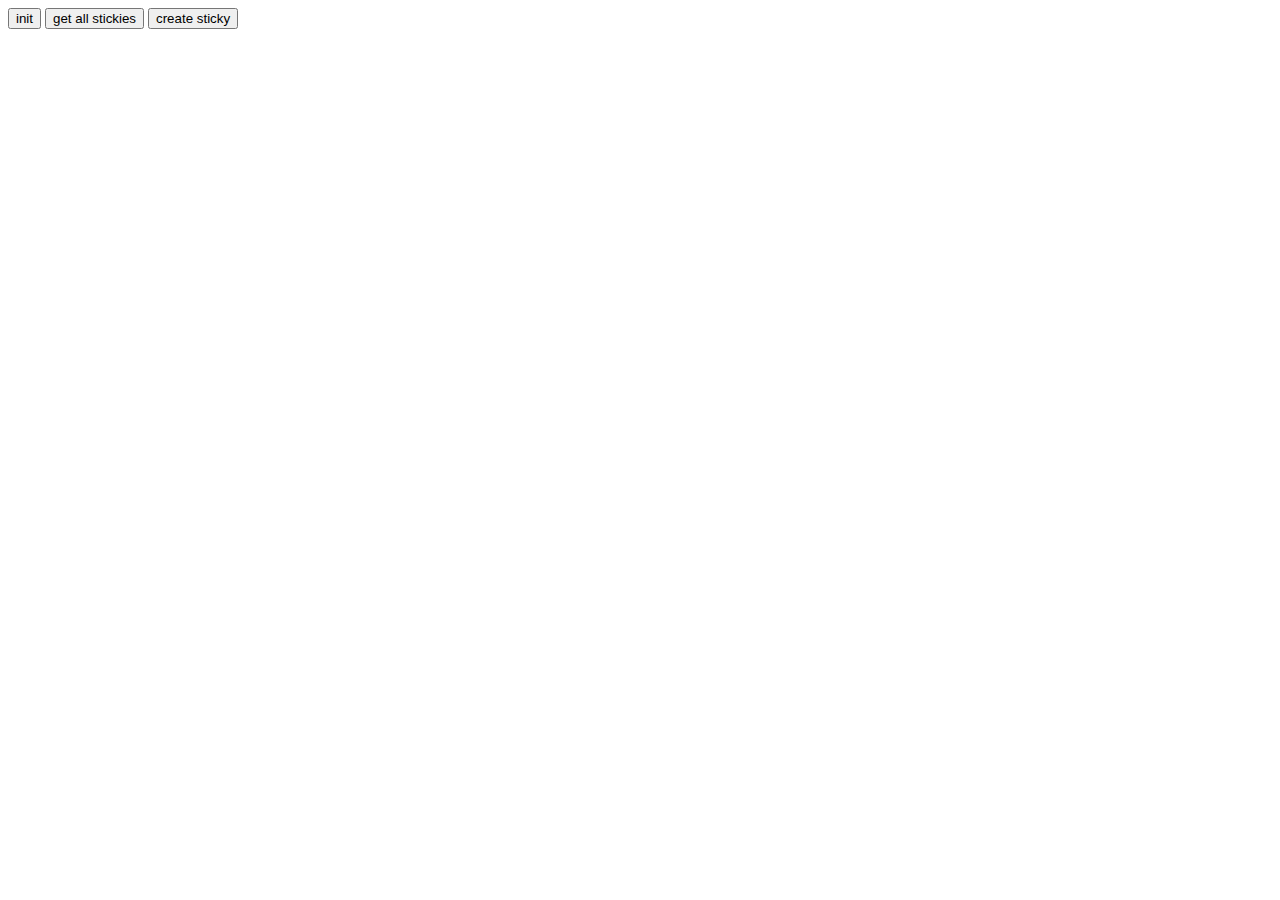
<file: src/app/www/api.html>
<!DOCTYPE html>
<html>
  <head>
    <title>Will You Kiss Me?</title>
    <script type="text/javascript" src="../js/jquery.js"></script>
    <script type="text/javascript" src="../js/api.js"></script>
    <script type="text/javascript" src="../js/facebook.js"></script>
    <script type="text/javascript" src="../js/app.js"></script>
    
  </head>

  <body>

    <input type="button" id="button-init" value="init">
    <input type="button" id="button-get-all-stickies" value="get all stickies">
    <input type="button" id="button-create-sticky" value="create sticky">

    <div id="fb-root"></div>
    <script>
        // Load the SDK Asynchronously
        (function(d){
         var js, id = 'facebook-jssdk';
         if (d.getElementById(id)) {return;}
         js = d.createElement('script'); js.id = id; js.async = true;
         js.src = "https://connect.facebook.net/en_US/all.js";
         d.getElementsByTagName('head')[0].appendChild(js);
        }(document));
    </script>
  </body>


</html>
</file>
